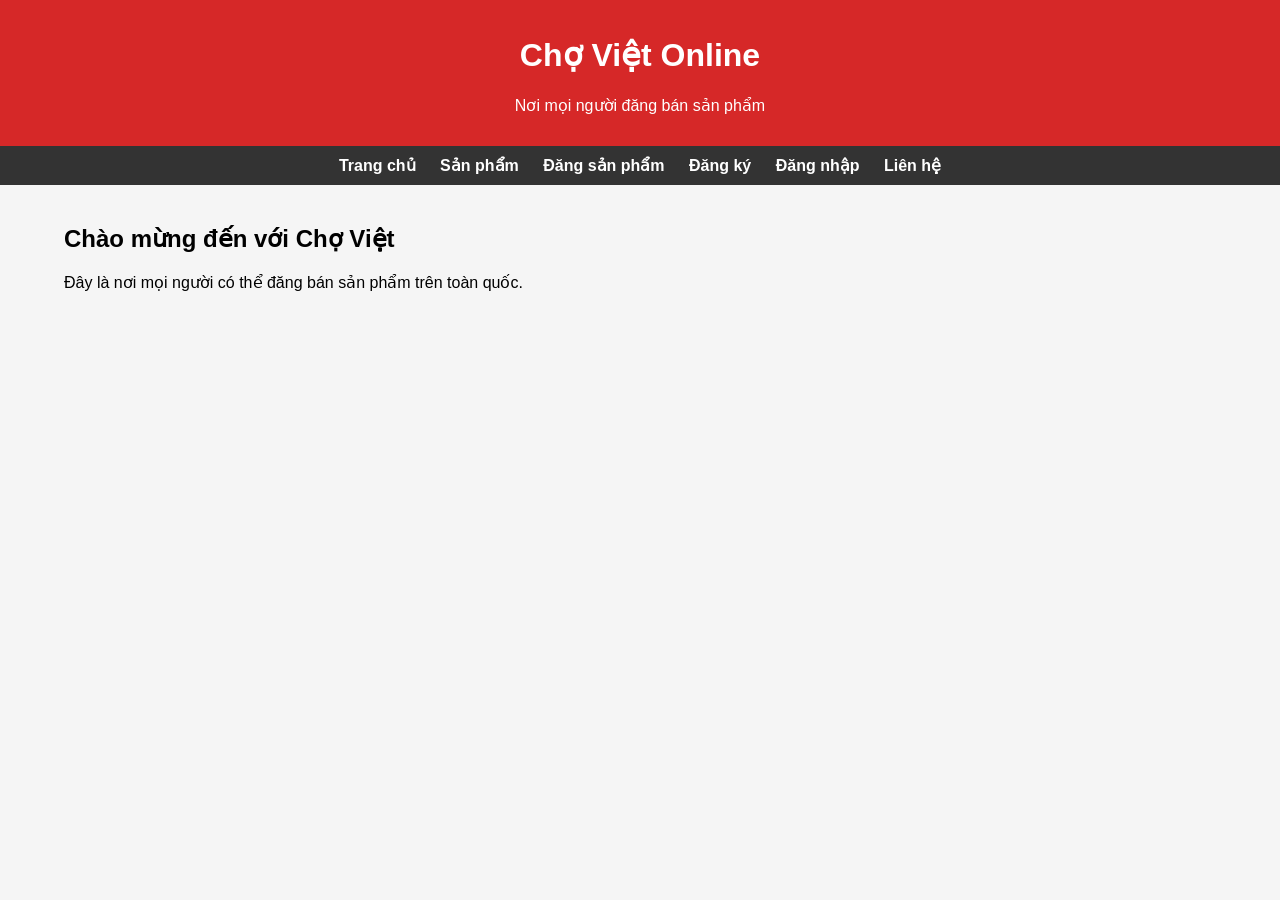
<file: index.html>
<!DOCTYPE html>
<html>
<head>
<title>Chợ Việt Online</title>
<link rel="stylesheet" href="css/style.css">
</head>

<body>

<header>
<h1>Chợ Việt Online</h1>
<p>Nơi mọi người đăng bán sản phẩm</p>
</header>

<nav>
<a href="index.html">Trang chủ</a>
<a href="sanpham.html">Sản phẩm</a>
<a href="dangsanpham.html">Đăng sản phẩm</a>
<a href="dangky.html">Đăng ký</a>
<a href="dangnhap.html">Đăng nhập</a>
<a href="lienhe.html">Liên hệ</a>
</nav>

<div class="container">

<h2>Chào mừng đến với Chợ Việt</h2>

<p>
Đây là nơi mọi người có thể đăng bán sản phẩm trên toàn quốc.
</p>

</div>

</body>
</html>
</file>
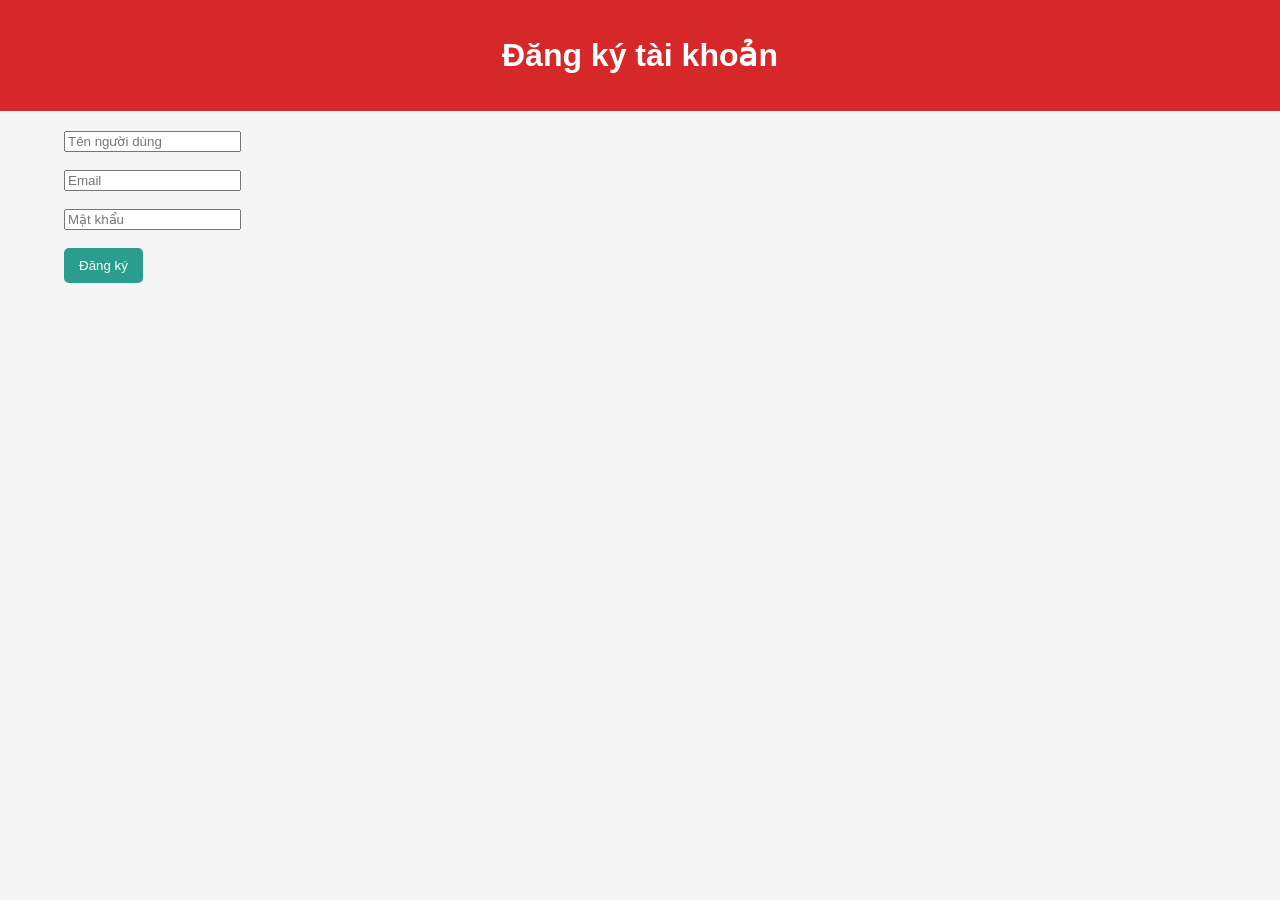
<file: dangky.html>
<!DOCTYPE html>
<html>
<head>
<title>Đăng ký</title>
<link rel="stylesheet" href="css/style.css">
</head>

<body>

<header>
<h1>Đăng ký tài khoản</h1>
</header>

<div class="container">

<input placeholder="Tên người dùng"><br><br>
<input placeholder="Email"><br><br>
<input placeholder="Mật khẩu"><br><br>

<button>Đăng ký</button>

</div>

</body>
</html>
</file>
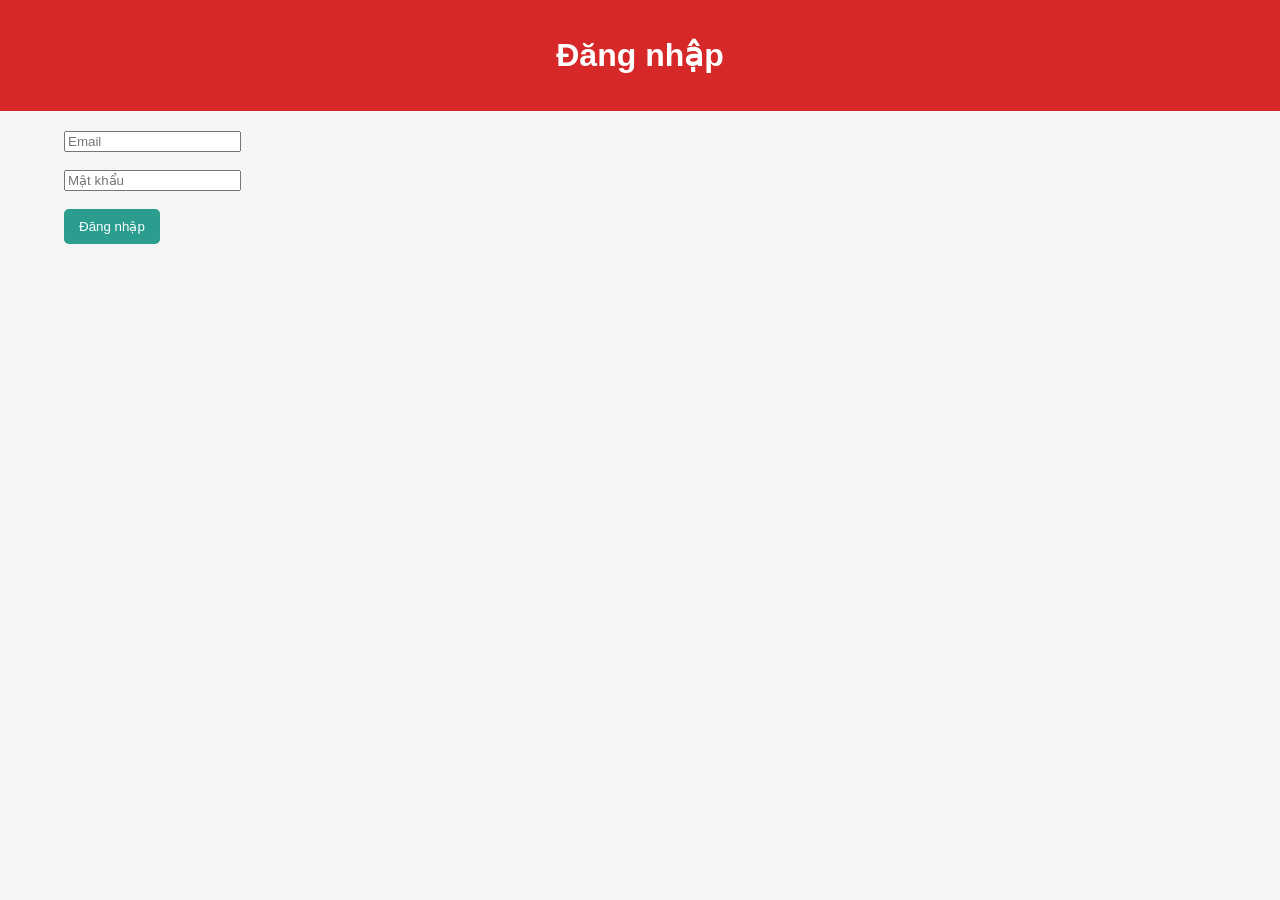
<file: dangnhap.html>
<!DOCTYPE html>
<html>
<head>
<title>Đăng nhập</title>
<link rel="stylesheet" href="css/style.css">
</head>

<body>

<header>
<h1>Đăng nhập</h1>
</header>

<div class="container">

<input placeholder="Email"><br><br>
<input placeholder="Mật khẩu"><br><br>

<button>Đăng nhập</button>

</div>

</body>
</html>
</file>
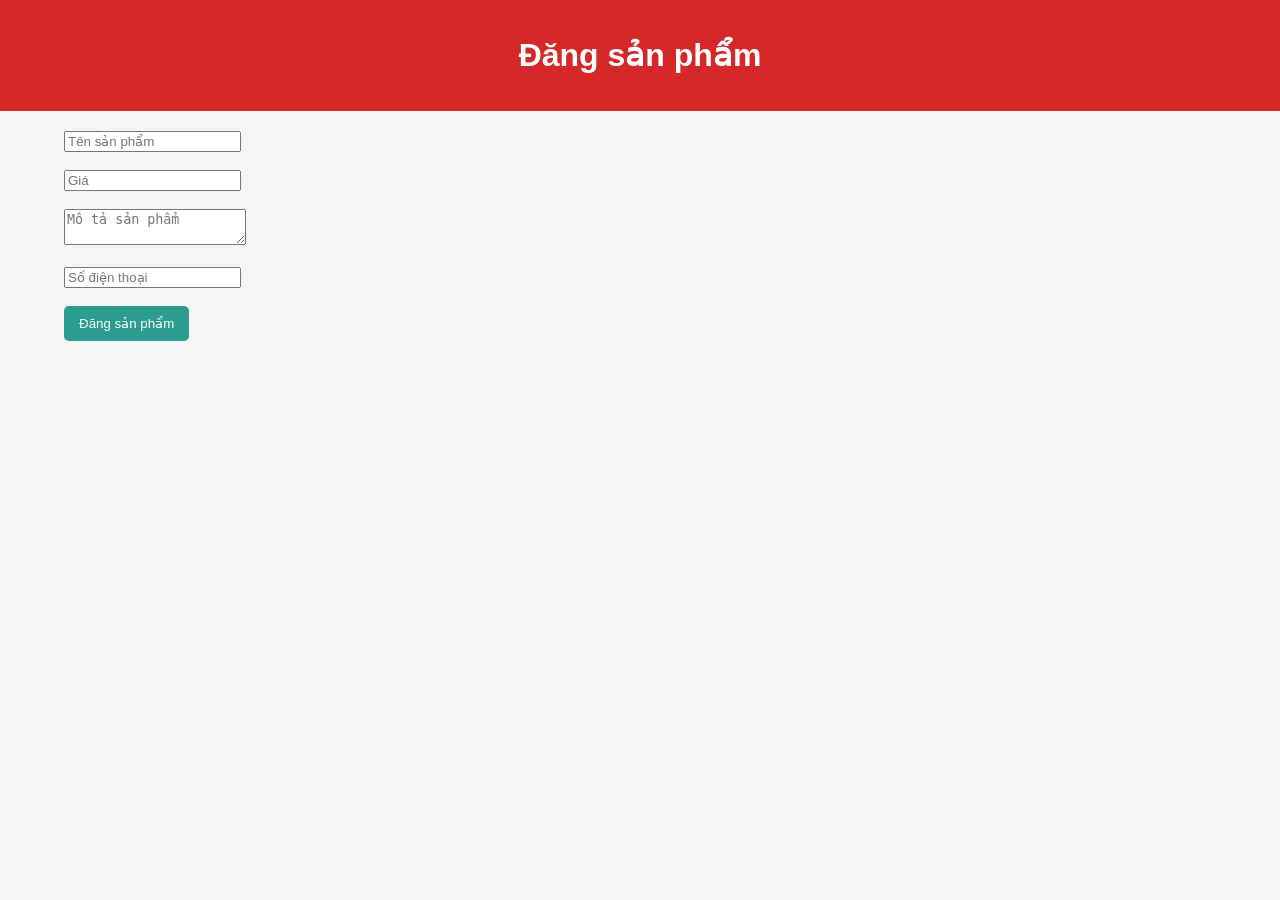
<file: dangsanpham.html>
<!DOCTYPE html>
<html>
<head>
<title>Đăng sản phẩm</title>
<link rel="stylesheet" href="css/style.css">
<script src="js/script.js"></script>
</head>

<body>

<header>
<h1>Đăng sản phẩm</h1>
</header>

<div class="container">

<input id="ten" placeholder="Tên sản phẩm"><br><br>

<input id="gia" placeholder="Giá"><br><br>

<textarea id="mota" placeholder="Mô tả sản phẩm"></textarea><br><br>

<input id="sdt" placeholder="Số điện thoại"><br><br>

<button onclick="dangSanPham()">Đăng sản phẩm</button>

</div>

</body>
</html>
</file>
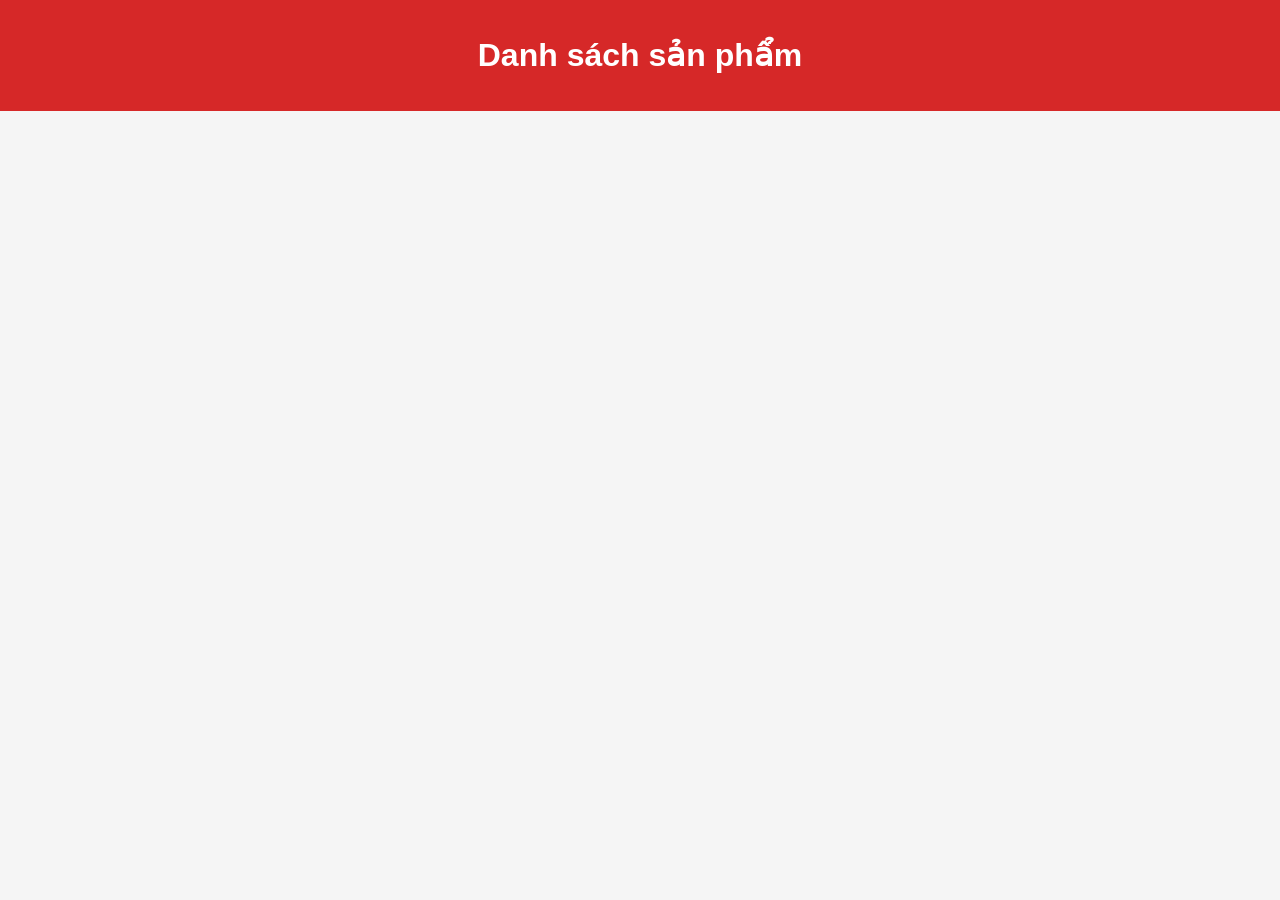
<file: sanpham.html>
<!DOCTYPE html>
<html>
<head>
<title>Sản phẩm</title>
<link rel="stylesheet" href="css/style.css">
<script src="js/script.js"></script>
</head>

<body onload="hienSanPham()">

<header>
<h1>Danh sách sản phẩm</h1>
</header>

<div class="container">

<div id="danhsach"></div>

</div>

</body>
</html>
</file>
<file: css/style.css>
body{
font-family: Arial;
margin:0;
background:#f5f5f5;
}

header{
background:#d62828;
color:white;
padding:15px;
text-align:center;
}

nav{
background:#333;
padding:10px;
text-align:center;
}

nav a{
color:white;
margin:10px;
text-decoration:none;
font-weight:bold;
}

.container{
width:90%;
margin:auto;
padding:20px;
}

.product{
background:white;
padding:15px;
margin:10px;
border-radius:6px;
box-shadow:0 0 5px rgba(0,0,0,0.2);
}

button{
background:#2a9d8f;
color:white;
border:none;
padding:10px 15px;
cursor:pointer;
border-radius:5px;
}
</file>
